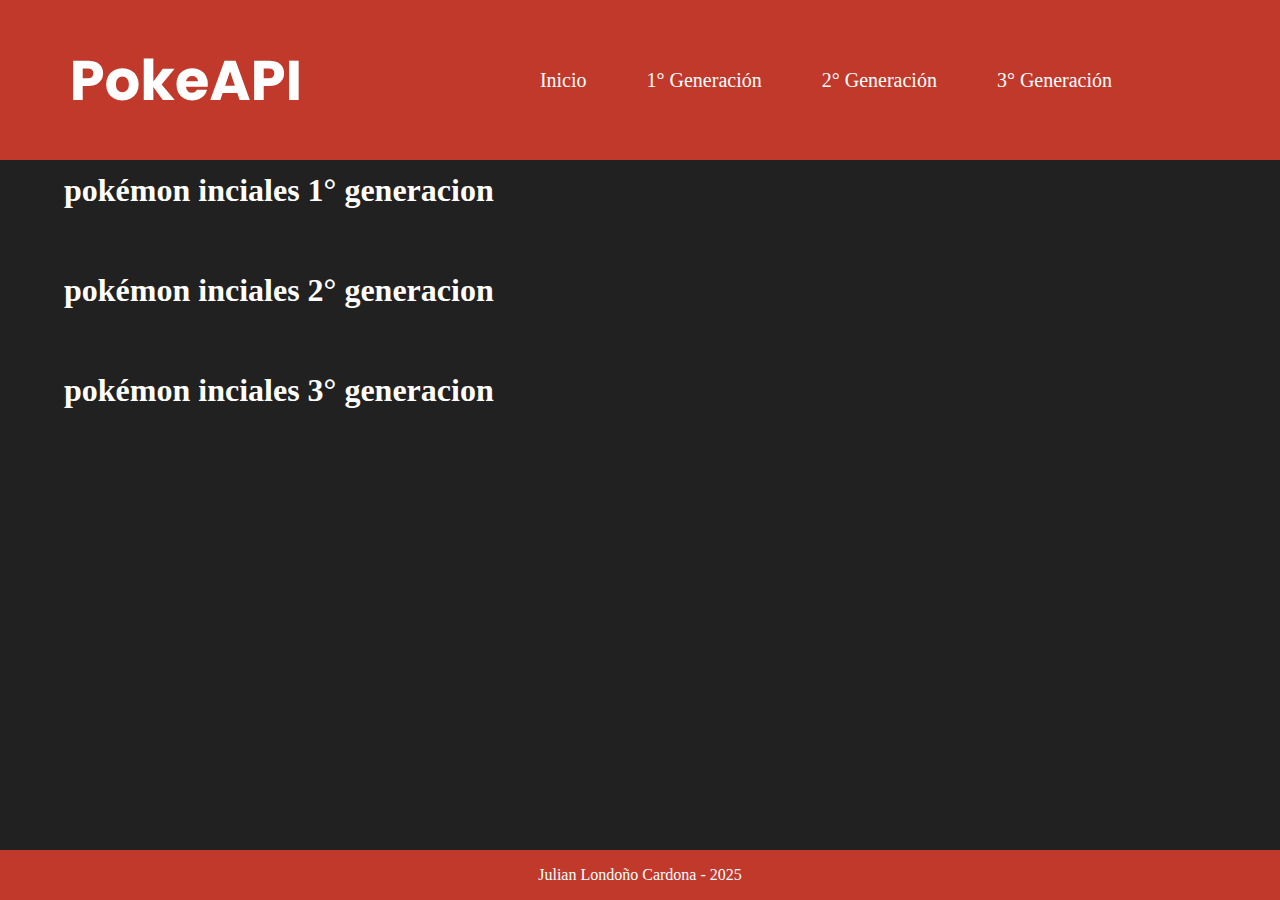
<file: index.html>
<!DOCTYPE html>
<html lang="en">
  <head>
    <meta charset="UTF-8">
    <meta name="viewport" content="width=device-width, initial-scale=1.0">
    <title> Poke API </title>
    <!-- Css -->
    <link rel="stylesheet" href="/modulo/template/css/index.css">
  </head>
  <body>
    <header class="grid_header">
      <!-- Logo-->
      <div class="grid_logo">
        <img src="/assets/img/logo/pokeapi.png" alt="logo">
      </div>
      <!-- Menu -->
      <nav class="grid_menu">
        <ul class="items">
          <li> 
            <a href="#"> Inicio </a> 
          </li>
          <li> 
            <a href="#"> 1° Generación </a> 
          </li>
          <li> 
            <a href="#"> 2° Generación </a> 
          </li>
          <li> 
            <a href="#"> 3° Generación </a> 
          </li>
        </ul>
       </nav>
    </header>
    <main class="flex_main">
      <!-- Pokemom 1º generacion -->
      <h1 class="flex_titulo"> pokémon inciales 1° generacion </h1>
      <section class="flex_section"> 
        <article class="grid_article1"> </article>
        <article class="grid_article2"> </article>
        <article class="grid_article3"> </article>
      </section>
      <!-- Pokemon 2º generacion -->
      <h1 class="flex_titulo"> pokémon inciales 2° generacion </h1>
      <section class="flex_section"> 
        <article class="grid_article4"> </article>
        <article class="grid_article5"> </article>
        <article class="grid_article6"> </article>
      </section>
      <!-- Pokemon 3º generacion -->
      <h1 class="flex_titulo"> pokémon inciales 3° generacion </h1>
      <section class="flex_section"> 
        <article class="grid_article7"> </article>
        <article class="grid_article8"> </article>
        <article class="grid_article9"> </article>
      </section>
    </main>
    <footer> Julian Londoño Cardona - 2025 </footer>
    <!-- Js -->
     <script src="/modulo/template/js/index.js"></script>
  </body>
</html>
</file>
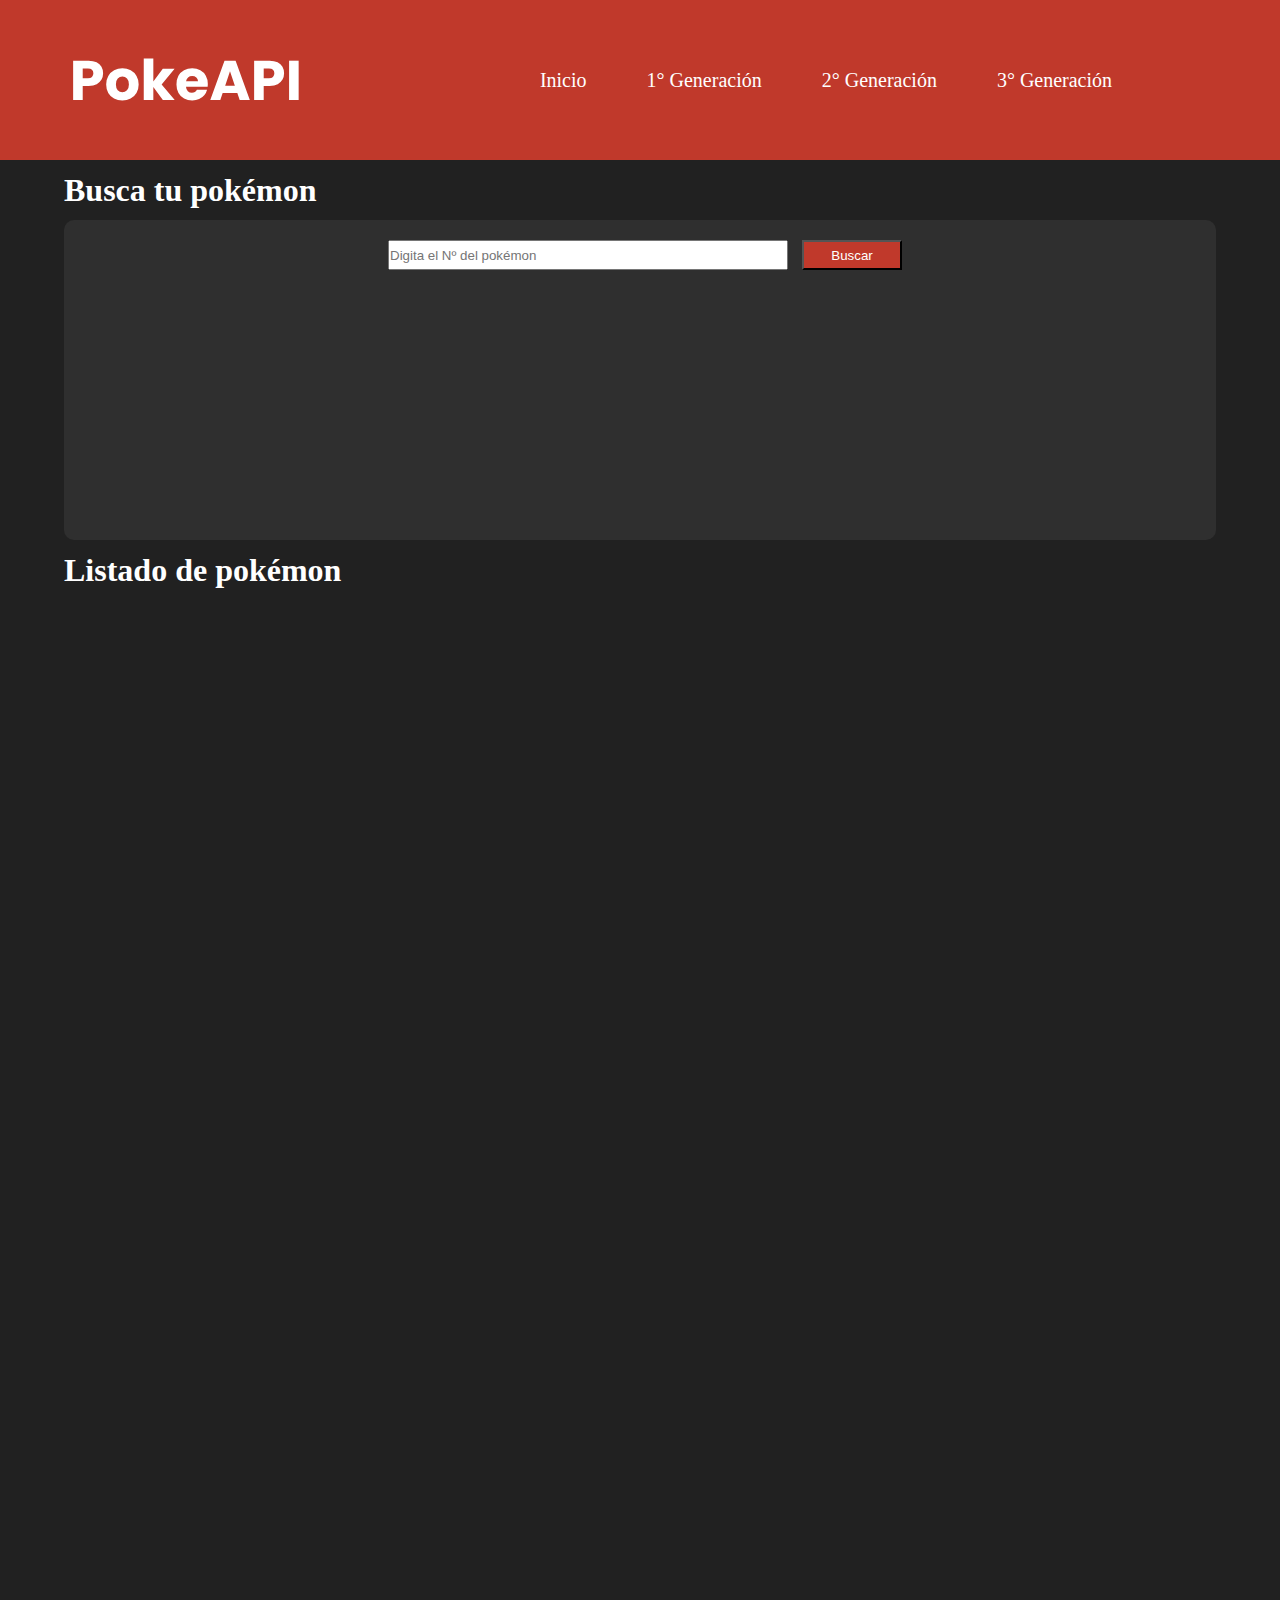
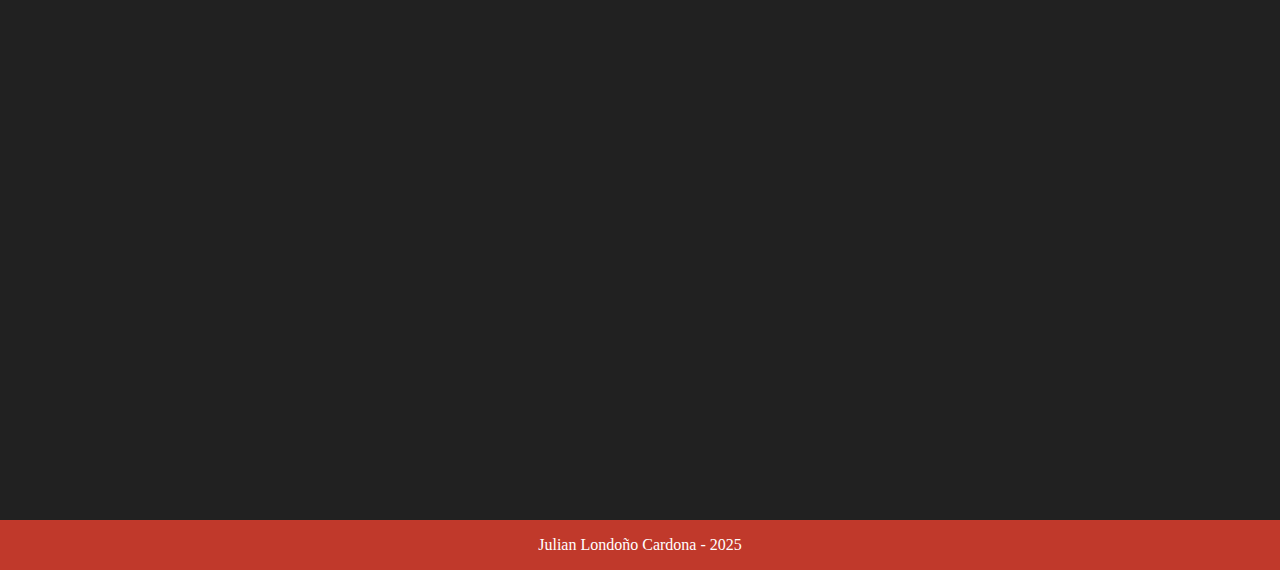
<file: modulo/pokepagina1/generacion1.html>
<!DOCTYPE html>
<html lang="en">
  <head>
    <meta charset="UTF-8">
    <meta name="viewport" content="width=device-width, initial-scale=1.0">
    <title> Poke API </title>
    <!-- Css -->
    <link rel="stylesheet" href="/modulo/template/css/index.css">
  </head>
  <body>
    <header class="grid_header">
      <!-- Logo-->
      <div class="grid_logo">
        <img src="/assets/img/logo/pokeapi.png" alt="logo">
      </div>
      <!-- Menu -->
      <nav class="grid_menu">
        <ul class="items">
          <li> 
            <a href="/../../index.html"> Inicio </a> 
          </li>
          <li> 
            <a href="/modulo/pokepagina1/generacion1.html"> 1° Generación </a> 
          </li>
          <li> 
            <a href="/modulo/pokepagina2/generacion2.html"> 2° Generación </a> 
          </li>
          <li> 
            <a href="/modulo/pokepagina3/generacion3.html"> 3° Generación </a> 
          </li>
        </ul>
       </nav>
    </header>
    <main class="flex_main">
			<!-- Buscador -->
			<h1 class="flex_titulo"> Busca tu pokémon </h1>
			<section class="flex_buscador">
				<div class="cajon_buscar">
					<input type="text" name="busca_pokemon" id="busca_pokemon" placeholder="Digita el Nº del pokémon">
					<button id="button_search" onclick="obtenerPokemon()"> Buscar </button>
				</div>
				<article class="article_buscar"> </article>
			</section>
      <!-- Pokemom 1º generacion -->
      <!-- Fila 1-->
      <h1 class="flex_titulo"> Listado de pokémon </h1>
      <section class="flex_section"> 
        <article class="article1"> </article>
        <article class="article2"> </article>
        <article class="article3"> </article>
        <article class="article4"> </article>
      </section>
			<!-- Fila 2 -->
      <section class="flex_section"> 
        <article class="article5"> </article>
        <article class="article6"> </article>
        <article class="article7"> </article>
        <article class="article8"> </article>
      </section>
			<!-- Fila 3 -->
      <section class="flex_section"> 
        <article class="article9"> </article>
        <article class="article10"> </article>
        <article class="article11"> </article>
        <article class="article12"> </article>
      </section>
			<!-- Fila 4 -->
      <section class="flex_section"> 
        <article class="article13"> </article>
        <article class="article14"> </article>
        <article class="article15"> </article>
        <article class="article16"> </article>
      </section>
			<!-- Fila 5 -->
      <section class="flex_section"> 
        <article class="article17"> </article>
        <article class="article18"> </article>
        <article class="article19"> </article>
        <article class="article20"> </article>
      </section>
			<!-- Fila 6 -->
			<section class="flex_section"> 
				<article class="article21"> </article>
				<article class="article22"> </article>
				<article class="article23"> </article>
				<article class="article24"> </article>
			</section>
			<!-- Fila 7 -->
			<section class="flex_section"> 
				<article class="article25"> </article>
				<article class="article26"> </article>
				<article class="article27"> </article>
				<article class="article28"> </article>
			</section>
			<!-- Fila 8 -->
			<section class="flex_section"> 
				<article class="article29"> </article>
				<article class="article30"> </article>
				<article class="article31"> </article>
				<article class="article32"> </article>
			</section>
			<!-- Fila 9 -->
			<section class="flex_section"> 
				<article class="article33"> </article>
				<article class="article34"> </article>
				<article class="article35"> </article>
				<article class="article36"> </article>
			</section>
			<!-- Fila 10 -->
			<section class="flex_section"> 
				<article class="article37"> </article>
				<article class="article38"> </article>
				<article class="article39"> </article>
				<article class="article40"> </article>
			</section>
			<!-- Fila 11 -->
			<section class="flex_section"> 
				<article class="article41"> </article>
				<article class="article42"> </article>
				<article class="article43"> </article>
				<article class="article44"> </article>
			</section>
			<!-- Fila 12 -->
			<section class="flex_section"> 	
				<article class="article45"> </article>
				<article class="article46"> </article>
				<article class="article47"> </article>
				<article class="article48"> </article>
			</section>
			<!-- Fila 13 -->
			<section class="flex_section"> 	
				<article class="article49"> </article>
				<article class="article50"> </article>
				<article class="article51"> </article>
				<article class="article52"> </article>
			</section>
			<!-- Fila 14 -->
			<section class="flex_section"> 	
				<article class="article53"> </article>
				<article class="article54"> </article>
				<article class="article55"> </article>
				<article class="article56"> </article>
			</section>
			<!-- Fila 15 -->
			<section class="flex_section"> 	
				<article class="article57"> </article>
				<article class="article58"> </article>
				<article class="article59"> </article>
				<article class="article60"> </article>
			</section>
			<!-- Fila 16 -->
			<section class="flex_section"> 	
				<article class="article61"> </article>
				<article class="article62"> </article>
				<article class="article63"> </article>
				<article class="article64"> </article>
			</section>
			<!-- Fila 17 -->
			<section class="flex_section"> 	
				<article class="article65"> </article>
				<article class="article66"> </article>
				<article class="article67"> </article>
				<article class="article68"> </article>
			</section>
			<!-- Fila 18 -->
			<section class="flex_section"> 	
				<article class="article69"> </article>
				<article class="article70"> </article>
				<article class="article71"> </article>
				<article class="article72"> </article>
			</section>
			<!-- Fila 19 -->
			<section class="flex_section"> 	
				<article class="article73"> </article>
				<article class="article74"> </article>
				<article class="article75"> </article>
				<article class="article76"> </article>
			</section>
			<!-- Fila 20 -->
			<section class="flex_section"> 	
				<article class="article77"> </article>
				<article class="article78"> </article>
				<article class="article79"> </article>
				<article class="article80"> </article>
			</section>
			<!-- Fila 21 -->
			<section class="flex_section"> 	
				<article class="article81"> </article>
				<article class="article82"> </article>
				<article class="article83"> </article>
				<article class="article84"> </article>
			</section>
			<!-- Fila 22 -->
			<section class="flex_section"> 	
				<article class="article85"> </article>
				<article class="article86"> </article>
				<article class="article87"> </article>
				<article class="article88"> </article>
			</section>
			<!-- Fila 23 -->
			<section class="flex_section"> 	
				<article class="article89"> </article>
				<article class="article90"> </article>
				<article class="article91"> </article>
				<article class="article92"> </article>
			</section>
			<!-- Fila 24 -->
			<section class="flex_section"> 	
				<article class="article93"> </article>
				<article class="article94"> </article>
				<article class="article95"> </article>
				<article class="article96"> </article>
			</section>
			<!-- Fila 25 -->
			<section class="flex_section"> 	
				<article class="article97"> </article>
				<article class="article98"> </article>
				<article class="article99"> </article>
				<article class="article100"> </article>
			</section>
			<!-- Fila 26 -->
			<section class="flex_section"> 	
				<article class="article101"> </article>
				<article class="article102"> </article>
				<article class="article103"> </article>
				<article class="article104"> </article>
			</section>
			<!-- Fila 27 -->
			<section class="flex_section"> 	
				<article class="article105"> </article>
				<article class="article106"> </article>
				<article class="article107"> </article>
				<article class="article108"> </article>
			</section>
			<!-- Fila 28 -->
			<section class="flex_section"> 	
				<article class="article109"> </article>
				<article class="article110"> </article>
				<article class="article111"> </article>
				<article class="article112"> </article>
			</section>
			<!-- Fila 29 -->
			<section class="flex_section"> 	
				<article class="article113"> </article>
				<article class="article114"> </article>
				<article class="article115"> </article>
				<article class="article116"> </article>
			</section>
			<!-- Fila 30 -->
			<section class="flex_section"> 	
				<article class="article117"> </article>
				<article class="article118"> </article>
				<article class="article119"> </article>
				<article class="article120"> </article>
			</section>
			<!-- Fila 31 -->
			<section class="flex_section"> 	
				<article class="article121"> </article>
				<article class="article122"> </article>
				<article class="article123"> </article>
				<article class="article124"> </article>
			</section>
			<!-- Fila 32 -->
			<section class="flex_section"> 	
				<article class="article125"> </article>
				<article class="article126"> </article>
				<article class="article127"> </article>
				<article class="article128"> </article>
			</section>
			<!-- Fila 33 -->
			<section class="flex_section"> 	
				<article class="article129"> </article>
				<article class="article130"> </article>
				<article class="article131"> </article>
				<article class="article132"> </article>
			</section>
			<!-- Fila 34 -->
			<section class="flex_section"> 	
				<article class="article133"> </article>
				<article class="article134"> </article>
				<article class="article135"> </article>
				<article class="article136"> </article>
			</section>
			<!-- Fila 35 -->
			<section class="flex_section"> 	
				<article class="article137"> </article>
				<article class="article138"> </article>
				<article class="article139"> </article>
				<article class="article140"> </article>
			</section>
			<!-- Fila 36 -->
			<section class="flex_section"> 	
				<article class="article141"> </article>
				<article class="article142"> </article>
				<article class="article143"> </article>
				<article class="article144"> </article>
			</section>
			<!-- Fila 37 -->
			<section class="flex_section"> 	
				<article class="article145"> </article>
				<article class="article146"> </article>
				<article class="article147"> </article>
				<article class="article148"> </article>
			</section>
			<!-- Fila 38 -->
			<section class="flex_section"> 	
				<article class="article149"> </article>
				<article class="article150"> </article>
				<article class="article151"> </article>
			</section>
    </main>
    <footer> Julian Londoño Cardona - 2025 </footer>
    <!-- Js -->
     <script src="/modulo/pokepagina1/js/pokemon.js"></script>
  </body>
</html>
</file>
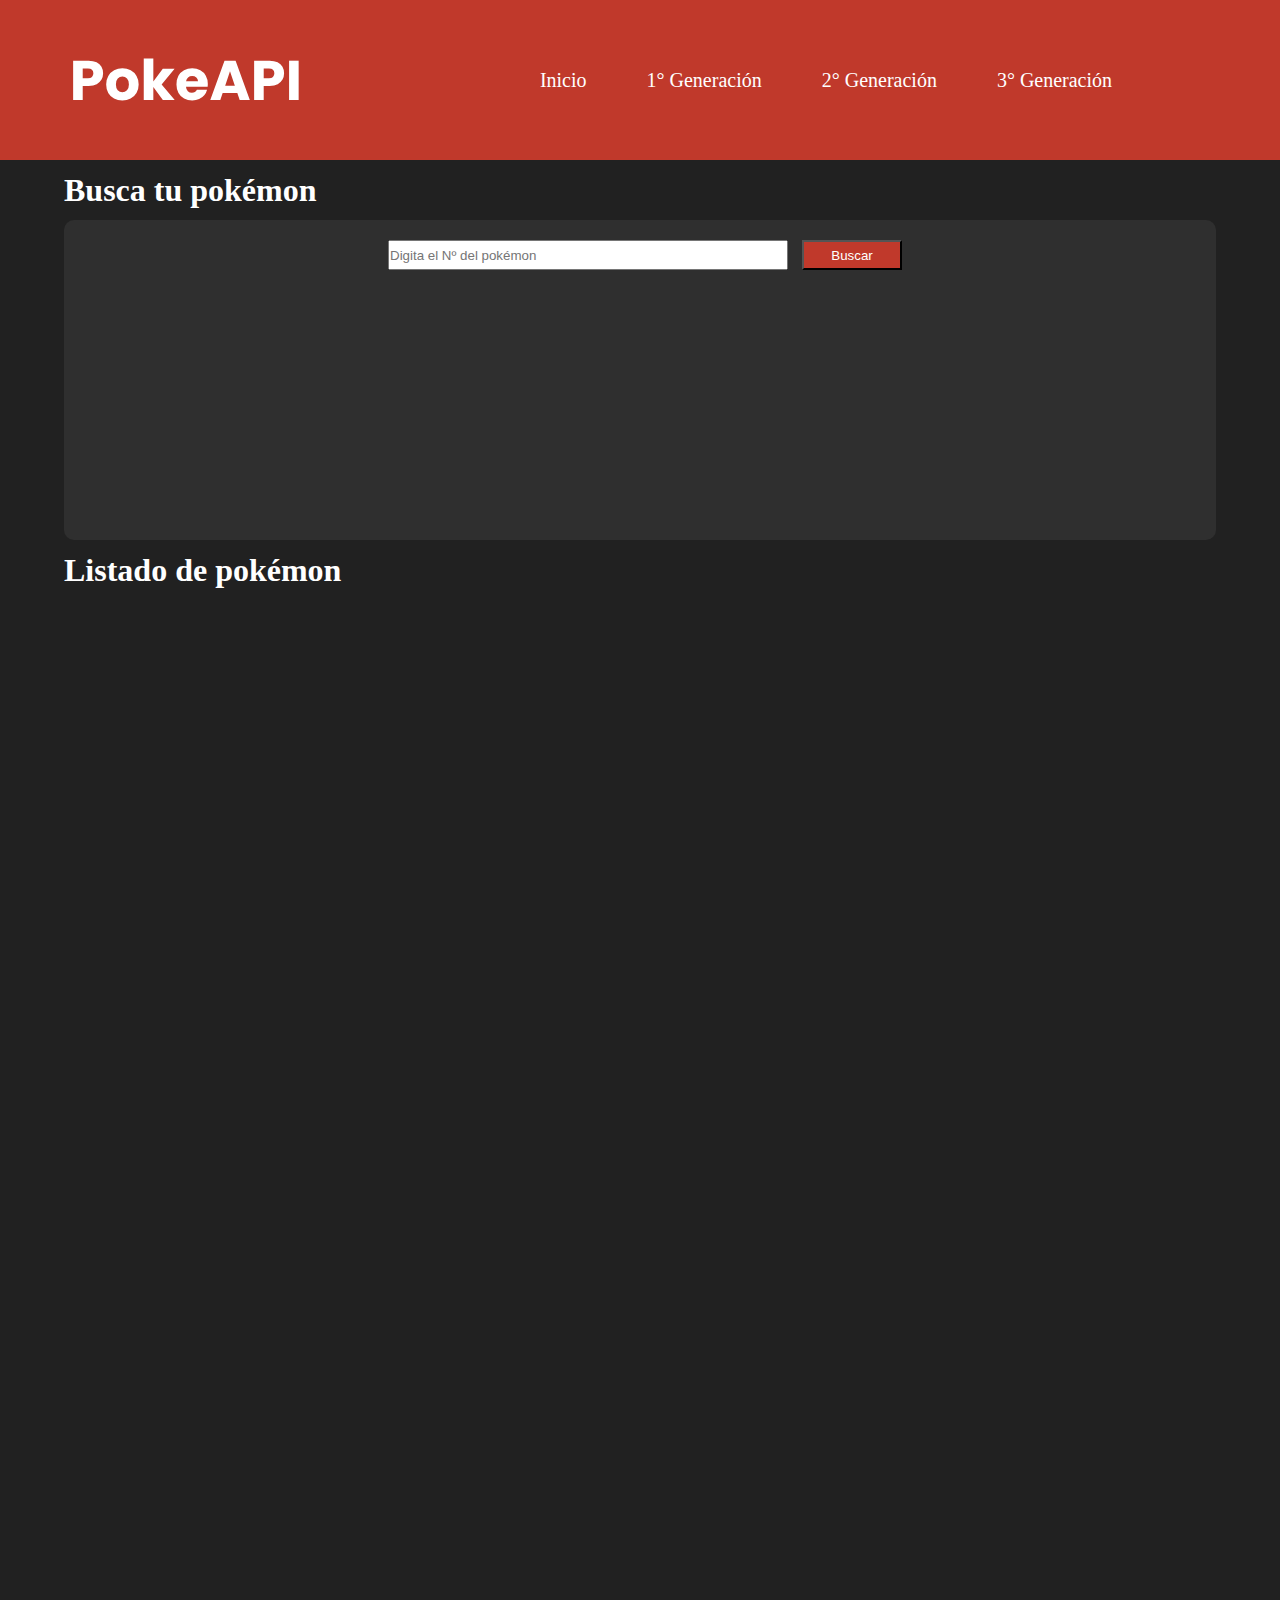
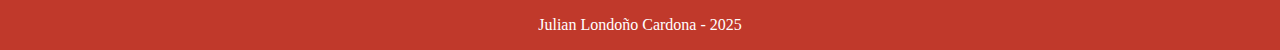
<file: modulo/pokepagina2/generacion2.html>
<!DOCTYPE html>
<html lang="en">
  <head>
    <meta charset="UTF-8">
    <meta name="viewport" content="width=device-width, initial-scale=1.0">
    <title> Poke API </title>
    <!-- Css -->
    <link rel="stylesheet" href="/modulo/template/css/index.css">
  </head>
  <body>
    <header class="grid_header">
      <!-- Logo-->
      <div class="grid_logo">
        <img src="/assets/img/logo/pokeapi.png" alt="logo">
      </div>
      <!-- Menu -->
      <nav class="grid_menu">
        <ul class="items">
          <li> 
            <a href="/../../index.html"> Inicio </a> 
          </li>
          <li> 
            <a href="/modulo/pokepagina1/generacion1.html"> 1° Generación </a> 
          </li>
          <li> 
            <a href="/modulo/pokepagina2/generacion2.html"> 2° Generación </a> 
          </li>
          <li> 
            <a href="/modulo/pokepagina3/generacion3.html"> 3° Generación </a> 
          </li>
        </ul>
       </nav>
    </header>
    <main class="flex_main">
			<!-- Buscador -->
			<h1 class="flex_titulo"> Busca tu pokémon </h1>
			<section class="flex_buscador">
				<div class="cajon_buscar">
					<input type="text" name="busca_pokemon" id="busca_pokemon" placeholder="Digita el Nº del pokémon">
					<button id="button_search" onclick="obtenerPokemon()"> Buscar </button>
				</div>
				<article class="article_buscar"> </article>
			</section>
			<!-- Pokemom 2º generacion -->
      <!-- Fila 1-->
      <h1 class="flex_titulo"> Listado de pokémon </h1>
      <section class="flex_section"> 
        <article class="article152"> </article>
        <article class="article153"> </article>
        <article class="article154"> </article>
        <article class="article155"> </article>
      </section>
			<!-- Fila 2 -->
      <section class="flex_section"> 
        <article class="article156"> </article>
        <article class="article157"> </article>
        <article class="article158"> </article>
        <article class="article159"> </article>
      </section>
			<!-- Fila 3 -->
      <section class="flex_section"> 
        <article class="article160"> </article>
        <article class="article161"> </article>
        <article class="article162"> </article>
        <article class="article163"> </article>
      </section>
			<!-- Fila 4 -->
      <section class="flex_section"> 
        <article class="article164"> </article>
        <article class="article165"> </article>
        <article class="article166"> </article>
        <article class="article167"> </article>
      </section>
			<!-- Fila 5 -->
      <section class="flex_section"> 
        <article class="article168"> </article>
        <article class="article169"> </article>
        <article class="article170"> </article>
        <article class="article171"> </article>
      </section>
			<!-- Fila 6 -->
			<section class="flex_section"> 
				<article class="article172"> </article>
				<article class="article173"> </article>
				<article class="article174"> </article>
				<article class="article175"> </article>
			</section>
			<!-- Fila 7 -->
			<section class="flex_section"> 
				<article class="article176"> </article>
				<article class="article177"> </article>
				<article class="article178"> </article>
				<article class="article179"> </article>
			</section>
			<!-- Fila 8 -->
			<section class="flex_section"> 
				<article class="article180"> </article>
				<article class="article181"> </article>
				<article class="article182"> </article>
				<article class="article183"> </article>
			</section>
			<!-- Fila 9 -->
			<section class="flex_section"> 
				<article class="article184"> </article>
				<article class="article185"> </article>
				<article class="article186"> </article>
				<article class="article187"> </article>
			</section>
			<!-- Fila 10 -->
			<section class="flex_section"> 
				<article class="article188"> </article>
				<article class="article189"> </article>
				<article class="article190"> </article>
				<article class="article191"> </article>
			</section>
			<!-- Fila 11 -->
			<section class="flex_section"> 
				<article class="article192"> </article>
				<article class="article193"> </article>
				<article class="article194"> </article>
				<article class="article195"> </article>
			</section>
			<!-- Fila 12 -->
			<section class="flex_section"> 	
				<article class="article196"> </article>
				<article class="article197"> </article>
				<article class="article198"> </article>
				<article class="article199"> </article>
			</section>
			<!-- Fila 13 -->
			<section class="flex_section"> 	
				<article class="article200"> </article>
				<article class="article201"> </article>
				<article class="article202"> </article>
				<article class="article203"> </article>
			</section>
			<!-- Fila 14 -->
			<section class="flex_section"> 	
				<article class="article204"> </article>
				<article class="article205"> </article>
				<article class="article206"> </article>
				<article class="article207"> </article>
			</section>
			<!-- Fila 15 -->
			<section class="flex_section"> 	
				<article class="article208"> </article>
				<article class="article209"> </article>
				<article class="article210"> </article>
				<article class="article211"> </article>
			</section>
			<!-- Fila 16 -->
			<section class="flex_section"> 	
				<article class="article212"> </article>
				<article class="article213"> </article>
				<article class="article214"> </article>
				<article class="article215"> </article>
			</section>
			<!-- Fila 17 -->
			<section class="flex_section"> 	
				<article class="article216"> </article>
				<article class="article217"> </article>
				<article class="article218"> </article>
				<article class="article219"> </article>
			</section>
			<!-- Fila 18 -->
			<section class="flex_section"> 	
				<article class="article220"> </article>
				<article class="article221"> </article>
				<article class="article222"> </article>
				<article class="article223"> </article>
			</section>
			<!-- Fila 19 -->
			<section class="flex_section"> 	
				<article class="article224"> </article>
				<article class="article225"> </article>
				<article class="article226"> </article>
				<article class="article227"> </article>
			</section>
			<!-- Fila 20 -->
			<section class="flex_section"> 	
				<article class="article228"> </article>
				<article class="article229"> </article>
				<article class="article230"> </article>
				<article class="article231"> </article>
			</section>
			<!-- Fila 21 -->
			<section class="flex_section"> 	
				<article class="article232"> </article>
				<article class="article233"> </article>
				<article class="article234"> </article>
				<article class="article235"> </article>
			</section>
			<!-- Fila 22 -->
			<section class="flex_section"> 	
				<article class="article236"> </article>
				<article class="article237"> </article>
				<article class="article238"> </article>
				<article class="article239"> </article>
			</section>
			<!-- Fila 23 -->
			<section class="flex_section"> 	
				<article class="article240"> </article>
				<article class="article241"> </article>
				<article class="article242"> </article>
				<article class="article243"> </article>
			</section>
			<!-- Fila 24 -->
			<section class="flex_section"> 	
				<article class="article244"> </article>
				<article class="article245"> </article>
				<article class="article246"> </article>
				<article class="article247"> </article>
			</section>
			<!-- Fila 25 -->
			<section class="flex_section"> 	
				<article class="article248"> </article>
				<article class="article249"> </article>
				<article class="article250"> </article>
				<article class="article251"> </article>
			</section>  
    </main>
    <footer> Julian Londoño Cardona - 2025 </footer>
    <!-- Js -->
     <script src="/modulo/pokepagina2/js/pokemon.js"></script>
  </body>
</html>
</file>
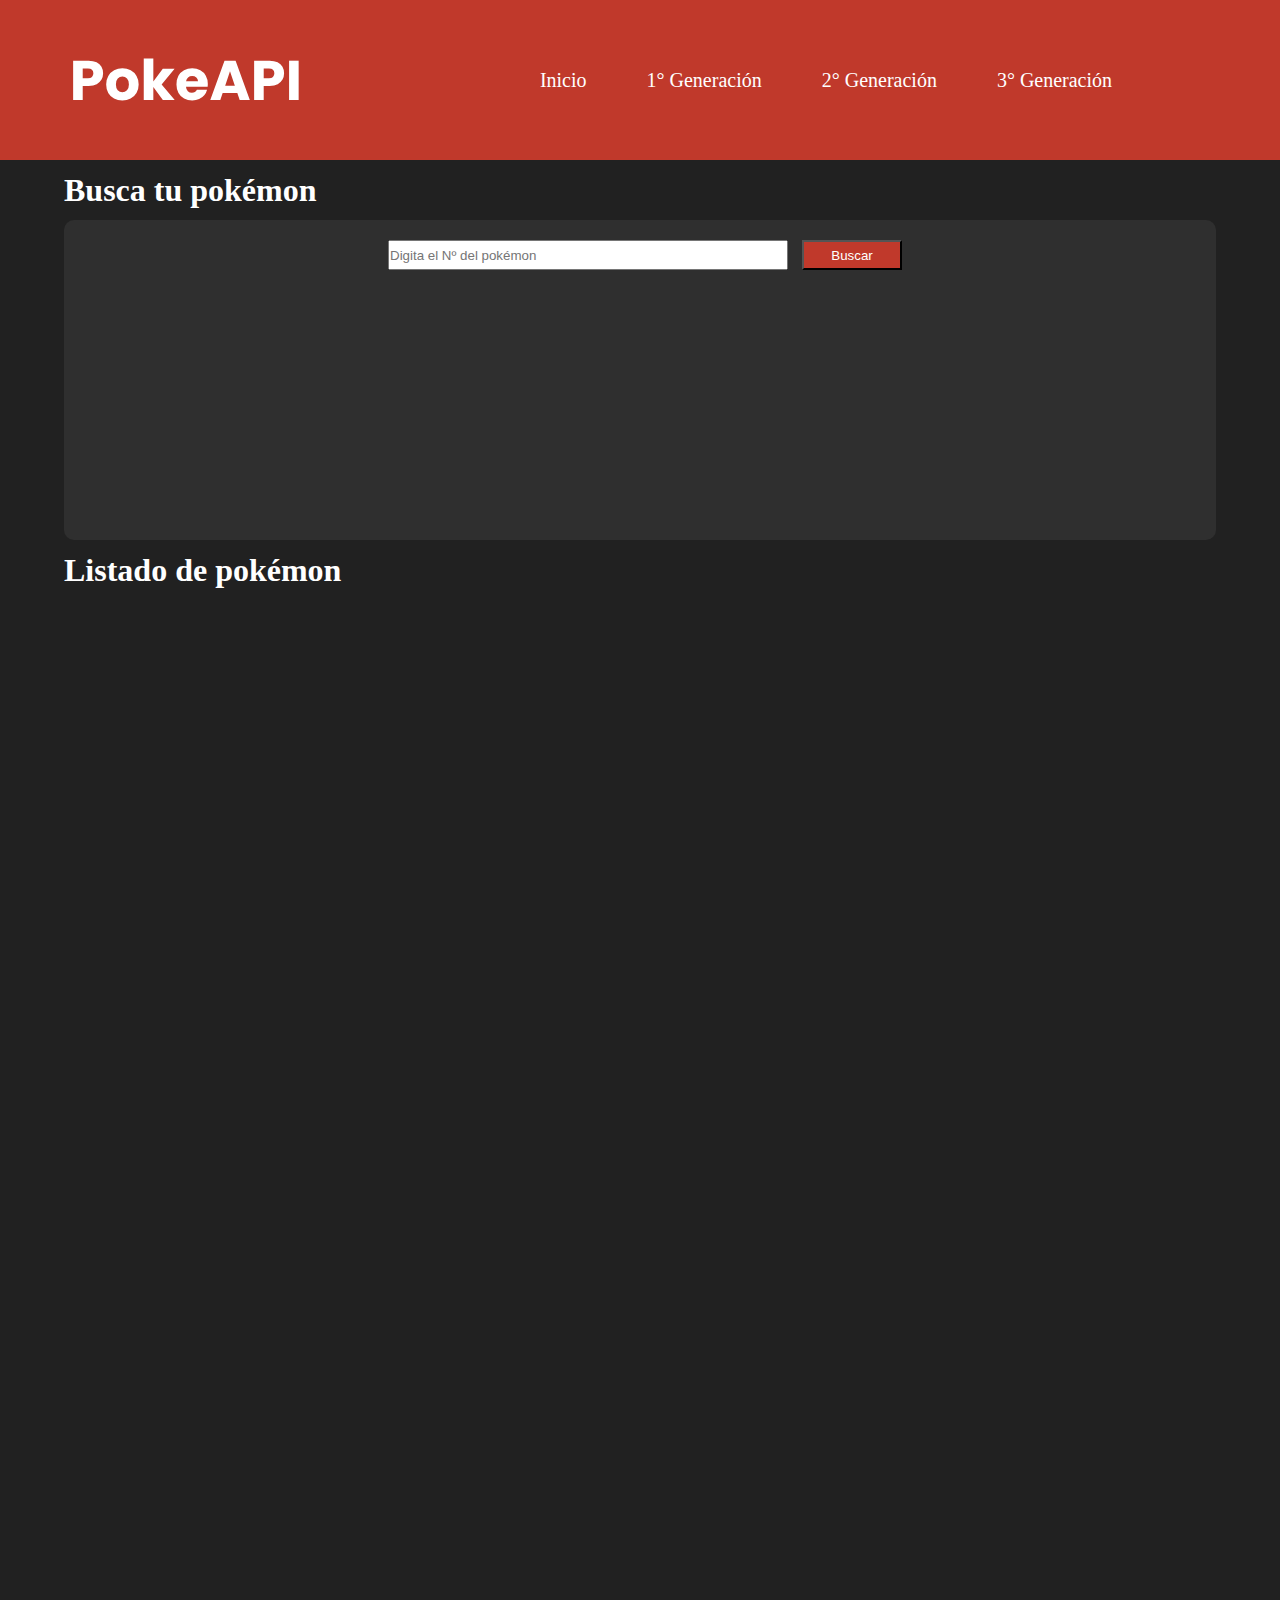
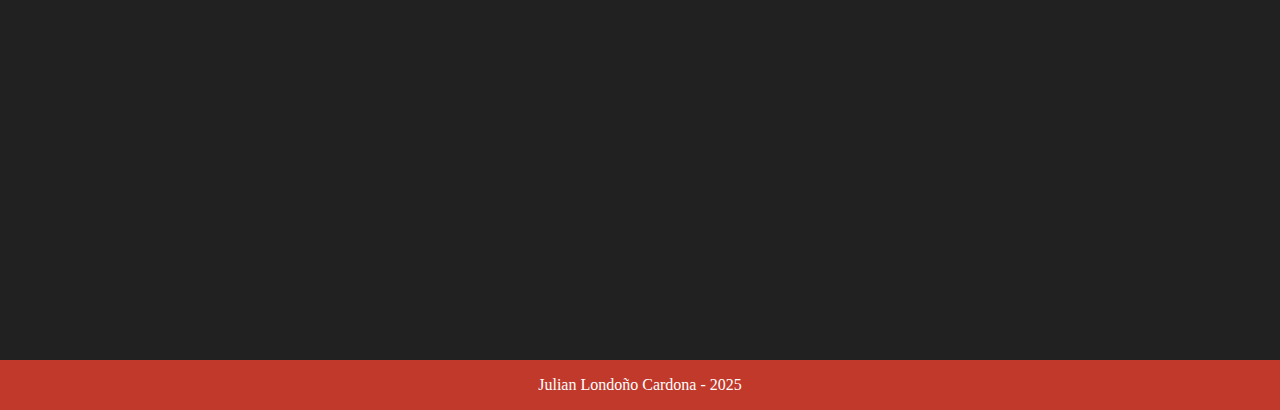
<file: modulo/pokepagina3/generacion3.html>
<!DOCTYPE html>
<html lang="en">
  <head>
    <meta charset="UTF-8">
    <meta name="viewport" content="width=device-width, initial-scale=1.0">
    <title> Poke API </title>
    <!-- Css -->
    <link rel="stylesheet" href="/modulo/template/css/index.css">
  </head>
  <body>
    <header class="grid_header">
      <!-- Logo-->
      <div class="grid_logo">
        <img src="/assets/img/logo/pokeapi.png" alt="logo">
      </div>
      <!-- Menu -->
      <nav class="grid_menu">
        <ul class="items">
          <li> 
            <a href="/../../index.html"> Inicio </a> 
          </li>
          <li> 
            <a href="/modulo/pokepagina1/generacion1.html"> 1° Generación </a> 
          </li>
          <li> 
            <a href="/modulo/pokepagina2/generacion2.html"> 2° Generación </a> 
          </li>
          <li> 
            <a href="/modulo/pokepagina3/generacion3.html"> 3° Generación </a> 
          </li>
        </ul>
       </nav>
    </header>
    <main class="flex_main">
      <!-- Buscador -->
			<h1 class="flex_titulo"> Busca tu pokémon </h1>
			<section class="flex_buscador">
				<div class="cajon_buscar">
					<input type="text" name="busca_pokemon" id="busca_pokemon" placeholder="Digita el Nº del pokémon">
					<button id="button_search" onclick="obtenerPokemon()"> Buscar </button>
				</div>
				<article class="article_buscar"> </article>
			</section>
			<!-- Fila 1-->
      <h1 class="flex_titulo"> Listado de pokémon </h1>
      <section class="flex_section"> 
        <article class="article252"> </article>
        <article class="article253"> </article>
        <article class="article254"> </article>
        <article class="article255"> </article>
      </section>
			<!-- Fila 2 -->
      <section class="flex_section"> 
        <article class="article256"> </article>
        <article class="article257"> </article>
        <article class="article258"> </article>
        <article class="article259"> </article>
      </section>
			<!-- Fila 3 -->
      <section class="flex_section"> 
        <article class="article260"> </article>
        <article class="article261"> </article>
        <article class="article262"> </article>
        <article class="article263"> </article>
      </section>
			<!-- Fila 4 -->
      <section class="flex_section"> 
        <article class="article264"> </article>
        <article class="article265"> </article>
        <article class="article266"> </article>
        <article class="article267"> </article>
      </section>
			<!-- Fila 5 -->
      <section class="flex_section"> 
        <article class="article268"> </article>
        <article class="article269"> </article>
        <article class="article270"> </article>
        <article class="article271"> </article>
      </section>
			<!-- Fila 6 -->
			<section class="flex_section"> 
				<article class="article272"> </article>
				<article class="article273"> </article>
				<article class="article274"> </article>
				<article class="article275"> </article>
			</section>
			<!-- Fila 7 -->
			<section class="flex_section"> 
				<article class="article276"> </article>
				<article class="article277"> </article>
				<article class="article278"> </article>
				<article class="article279"> </article>
			</section>
			<!-- Fila 8 -->
			<section class="flex_section"> 
				<article class="article280"> </article>
				<article class="article281"> </article>
				<article class="article282"> </article>
				<article class="article283"> </article>
			</section>
			<!-- Fila 9 -->
			<section class="flex_section"> 
				<article class="article284"> </article>
				<article class="article285"> </article>
				<article class="article286"> </article>
				<article class="article287"> </article>
			</section>
			<!-- Fila 10 -->
			<section class="flex_section"> 
				<article class="article288"> </article>
				<article class="article289"> </article>
				<article class="article290"> </article>
				<article class="article291"> </article>
			</section>
			<!-- Fila 11 -->
			<section class="flex_section"> 
				<article class="article292"> </article>
				<article class="article293"> </article>
				<article class="article294"> </article>
				<article class="article295"> </article>
			</section>
			<!-- Fila 12 -->
			<section class="flex_section"> 	
				<article class="article296"> </article>
				<article class="article297"> </article>
				<article class="article298"> </article>
				<article class="article299"> </article>
			</section>
			<!-- Fila 13 -->
			<section class="flex_section"> 	
				<article class="article300"> </article>
				<article class="article301"> </article>
				<article class="article302"> </article>
				<article class="article303"> </article>
			</section>
			<!-- Fila 14 -->
			<section class="flex_section"> 	
				<article class="article304"> </article>
				<article class="article305"> </article>
				<article class="article306"> </article>
				<article class="article307"> </article>
			</section>
			<!-- Fila 15 -->
			<section class="flex_section"> 	
				<article class="article308"> </article>
				<article class="article309"> </article>
				<article class="article310"> </article>
				<article class="article311"> </article>
			</section>
			<!-- Fila 16 -->
			<section class="flex_section"> 	
				<article class="article312"> </article>
				<article class="article313"> </article>
				<article class="article314"> </article>
				<article class="article315"> </article>
			</section>
			<!-- Fila 17 -->
			<section class="flex_section"> 	
				<article class="article316"> </article>
				<article class="article317"> </article>
				<article class="article318"> </article>
				<article class="article319"> </article>
			</section>
			<!-- Fila 18 -->
			<section class="flex_section"> 	
				<article class="article320"> </article>
				<article class="article321"> </article>
				<article class="article322"> </article>
				<article class="article323"> </article>
			</section>
			<!-- Fila 19 -->
			<section class="flex_section"> 	
				<article class="article324"> </article>
				<article class="article325"> </article>
				<article class="article326"> </article>
				<article class="article327"> </article>
			</section>
			<!-- Fila 20 -->
			<section class="flex_section"> 	
				<article class="article328"> </article>
				<article class="article329"> </article>
				<article class="article330"> </article>
				<article class="article331"> </article>
			</section>
			<!-- Fila 21 -->
			<section class="flex_section"> 	
				<article class="article332"> </article>
				<article class="article333"> </article>
				<article class="article334"> </article>
				<article class="article335"> </article>
			</section>
			<!-- Fila 22 -->
			<section class="flex_section"> 	
				<article class="article336"> </article>
				<article class="article337"> </article>
				<article class="article338"> </article>
				<article class="article339"> </article>
			</section>
			<!-- Fila 23 -->
			<section class="flex_section"> 	
				<article class="article340"> </article>
				<article class="article341"> </article>
				<article class="article342"> </article>
				<article class="article343"> </article>
			</section>
			<!-- Fila 24 -->
			<section class="flex_section"> 	
				<article class="article344"> </article>
				<article class="article345"> </article>
				<article class="article346"> </article>
				<article class="article347"> </article>
			</section>
			<!-- Fila 25 -->
			<section class="flex_section"> 	
				<article class="article348"> </article>
				<article class="article349"> </article>
				<article class="article350"> </article>
				<article class="article351"> </article>
			</section>
			<!-- Fila 26 -->
			<section class="flex_section"> 	
				<article class="article352"> </article>
				<article class="article353"> </article>
				<article class="article354"> </article>
				<article class="article355"> </article>
			</section>
			<!-- Fila 27 -->
			<section class="flex_section"> 	
				<article class="article356"> </article>
				<article class="article357"> </article>
				<article class="article358"> </article>
				<article class="article359"> </article>
			</section>
			<!-- Fila 28 -->
			<section class="flex_section"> 	
				<article class="article360"> </article>
				<article class="article361"> </article>
				<article class="article362"> </article>
				<article class="article363"> </article>
			</section>
			<!-- Fila 29 -->
			<section class="flex_section"> 	
				<article class="article364"> </article>
				<article class="article365"> </article>
				<article class="article366"> </article>
				<article class="article367"> </article>
			</section>
			<!-- Fila 30 -->
			<section class="flex_section"> 	
				<article class="article368"> </article>
				<article class="article369"> </article>
				<article class="article370"> </article>
				<article class="article371"> </article>
			</section>
			</section>
			<!-- Fila 31 -->
			<section class="flex_section"> 	
				<article class="article372"> </article>
				<article class="article373"> </article>
				<article class="article374"> </article>
				<article class="article375"> </article>
			</section>
			<!-- Fila 32 -->
			<section class="flex_section"> 	
				<article class="article376"> </article>
				<article class="article377"> </article>
				<article class="article378"> </article>
				<article class="article379"> </article>
			</section>
			<!-- Fila 33 -->
			<section class="flex_section"> 	
				<article class="article380"> </article>
				<article class="article381"> </article>
				<article class="article382"> </article>
				<article class="article383"> </article>
			</section>
			<!-- Fila 33 -->
			<section class="flex_section"> 	
				<article class="article384"> </article>
				<article class="article385"> </article>
				<article class="article386"> </article>
			</section>
    </main>
    <footer> Julian Londoño Cardona - 2025 </footer>
    <!-- Js -->
     <script src="/modulo/pokepagina3/js/pokemon.js"></script>
  </body>
</html>
</file>
<file: modulo/template/css/index.css>
/* ---------------------------------------- */
/* Restablecimiento CSS */
*{
  margin: 0;
  padding: 0;
  box-sizing: border-box;
}

/* Distribucion Grid */
body{
  background-color: #212121;
  /*Grid*/
  display: grid;
  grid-template-rows: 160px 1fr 50px;
  min-height: 100vh;
}
/* ---------------------------------------- */
/* Grid header */
.grid_header{
  background-color: #c0392b;
  display: grid;
  grid-template: "grid_logo grid_menu grid_menu grid_menu";
  .grid_logo{
    grid-area: grid_logo;
    /*flexbox*/
    display: flex;
    align-items: center;
    justify-content: center;
  }
  .grid_menu, .items{
    grid-area: grid_menu;
    /*flexbox*/
    display: flex;
    align-items: center;
    justify-content: center;
  }
}
/* ---------------------------------------- */
/* menu */
ul, li {
  list-style-type: none;
  font-size: 20px;
  margin: 0 30px;
}

a{
  text-decoration: none;
  color: #FFFFFF;
}
/* ---------------------------------------- */
/* Flex main */
.flex_main{
  background-color: #212121;
  color: #FFFFFF;
  width: 90%;
  margin: 0 auto;
  /*flexbox*/
  display: flex;
  flex-direction: column;
}

.flex_section{
  /*flexbox*/
  display: flex;
  justify-content: center;
}

.flex_titulo{
  height: 60px;
  /*flexbox*/
  display: flex;
  align-items: center;
}

.flex_subtitulo{
  height: 40px;
  display: flex;
  align-items: center;
  justify-content: center;
}
article{
  background-color: #2f2f2f;
  border-radius: 15px;
  margin: 20px 20px;
}
/* ---------------------------------------- */
/* Flex buscador */
.flex_buscador{
  background-color:  #2f2f2f;
  border-radius: 10px;
  height: 320px;
  /*flexbox*/
  display: flex;
  flex-direction: column;
  align-items: center;
}
/* cajon buscar */
input{
  margin: 20px 10px 20px 10px ;
  width: 400px;
  height: 30px;
}
/* boton buscar */
button{
  background-color: #c0392b;
  color: #FFFFFF;
  width: 100px;
  height: 30px;
}

.article_buscar{
  width: 60%;
  margin: 0 auto;
  display: flex;
  justify-content: center;
}

.cajon_pokemon{
  width: 50%;
  display: flex;
  align-items: center;  
  justify-content: center;
}

.cajon_dato{
  background-color:#494949;
  color: #ffffff;
  padding: 35px 35px;
  border-radius: 15px;
  width: 50%;
  display: flex;
  flex-direction: column;
  justify-content: center;
}
/* ---------------------------------------- */
/* Flex footer */
footer{
  background-color: #c0392b;
  color: #FFFFFF;
  /*flexbox*/
  width: 100%;
  display: flex;
  align-items: center;
  justify-content: center;
}
</file>
